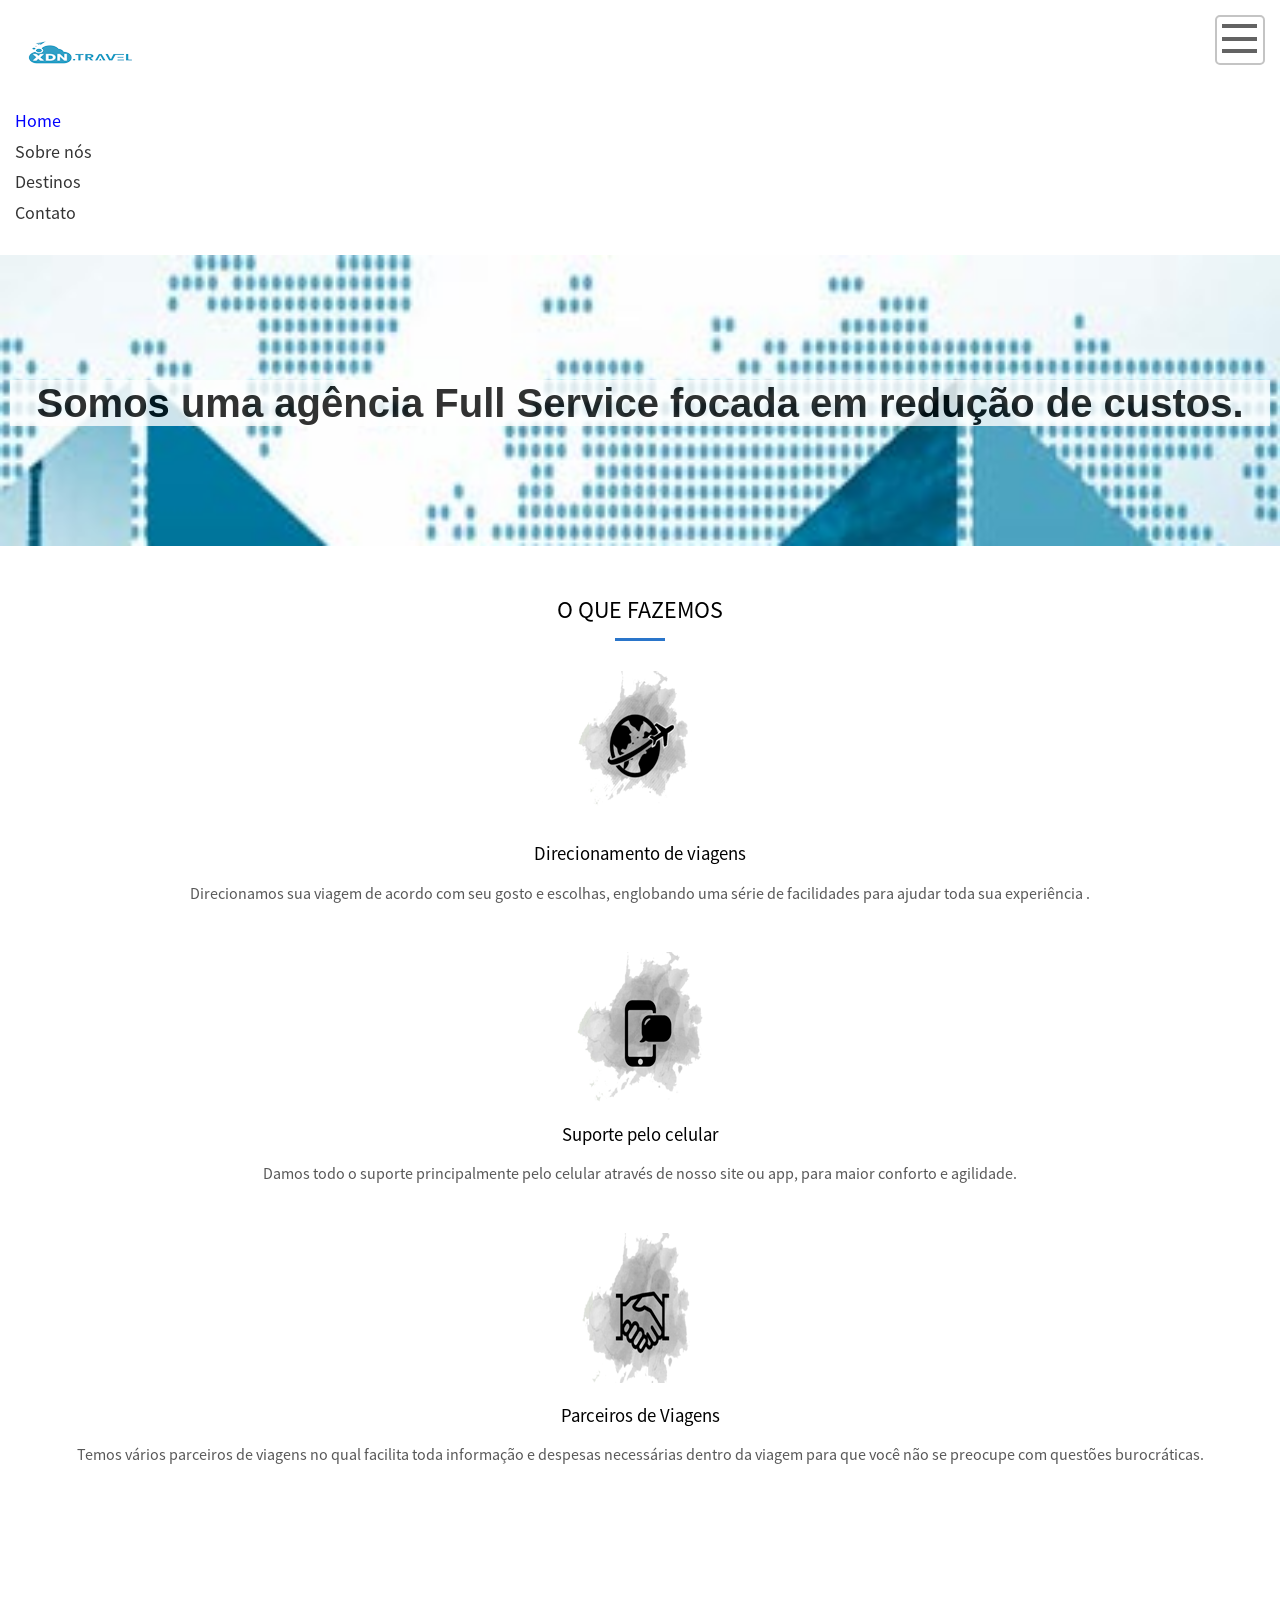
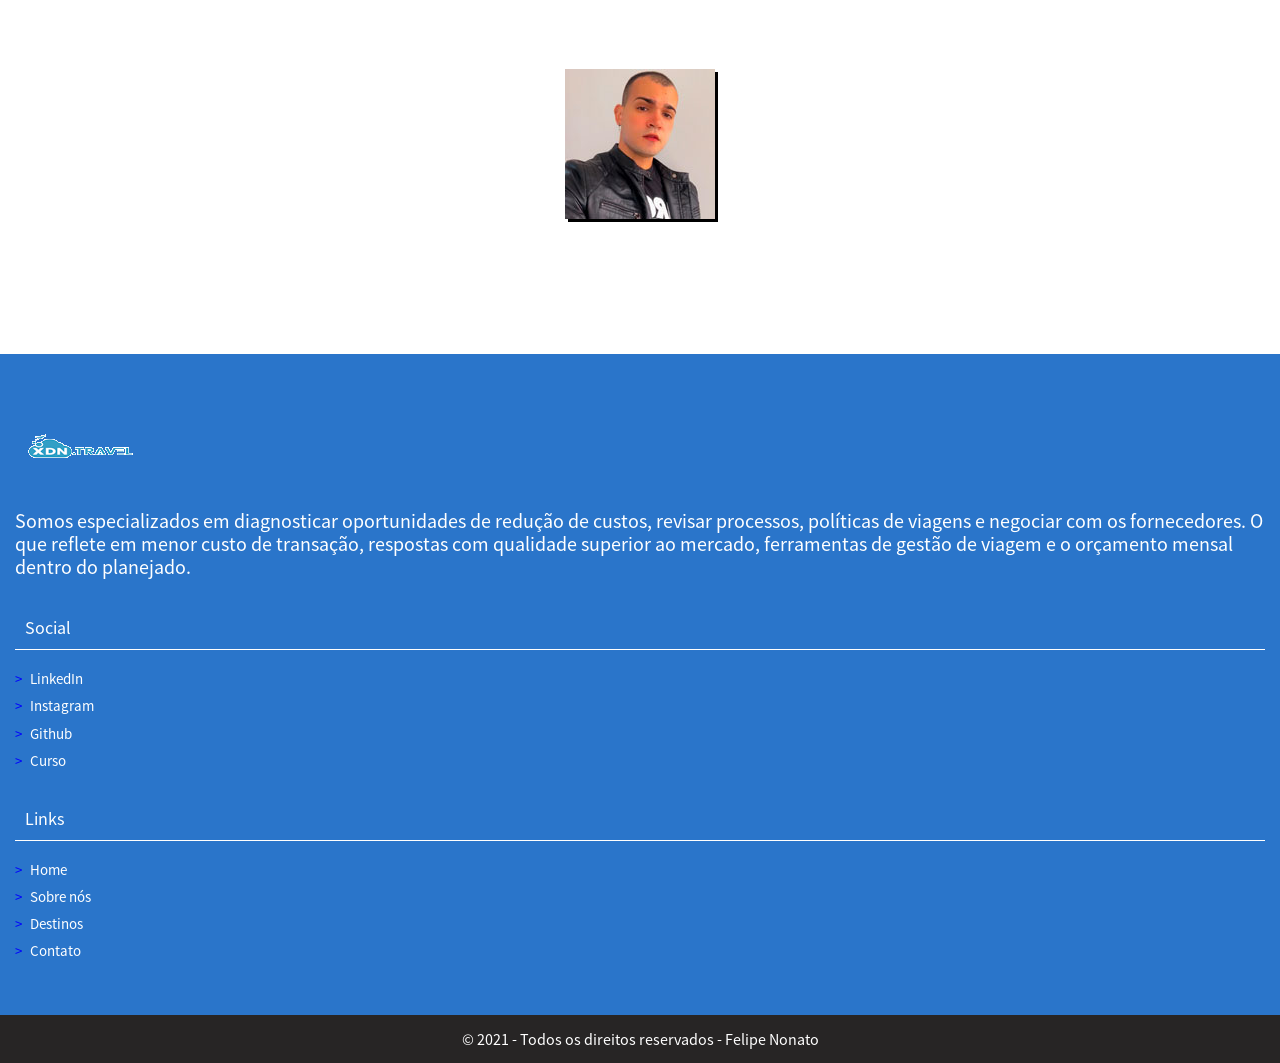
<file: index.html>
<!DOCTYPE html>
<html lang="pt-br">
<head>
    <meta charset="UTF-8">
    <meta http-equiv="X-UA-Compatible" content="IE=edge">
    <meta name="viewport" content="width=device-width, initial-scale=1.0">
    <title>Design Responsivo</title>
    <link rel="stylesheet" href="css/normalize.css">
    <link rel="stylesheet" href="css/style.css">
    <link rel="stylesheet" href="css/style-home.css">
</head>
<body>
    <header class="cabecalho">
        <h1 class="logo"></h1>
        <nav class="menu-principal">
            <button class="menu-principal__btn">Abrir/fechar menu</button>
            <ul class="menu-principal__lista">
                <li><a class="menu-principal__item menu-principal--atual" href="index.html">Home</a></li>
                <li><a class="menu-principal__item" href="sobre.html">Sobre nós</a></li>
                <li><a class="menu-principal__item" href="destinos.html">Destinos</a></li>
                <li><a class="menu-principal__item" href="contato.html">Contato</a></li>
            </ul>
        </nav>
    </header>
    <main>
        <header class="cabecalho-home">
            <h2 class="cabecalho-home__titulo">Somos uma agência Full Service focada em redução de custos.</h2>
            <a class="cabecalho-home__role" href="#servicos">Role para ver mais</a>
        </header>
        <section id="servicos" class="servicos"><!--secao servicos-->
            <h2 class="home__titulo">O que fazemos</h2>
            <section class="servicos__item"> 
                <img src="img/img-pginicial/aviao.png" alt="icone aviao">
                <h3>Direcionamento de viagens</h3>
                <p class="servicos__texto">Direcionamos sua viagem de acordo com seu gosto e escolhas, englobando uma série de facilidades para ajudar toda sua experiência .</p>
            </section>
            <section class="servicos__item">
                <img src="img/img-pginicial/celular.png" alt="ajuda celular">
                <h3>Suporte pelo celular</h3>
                <p class="servicos__texto">Damos todo o suporte principalmente pelo celular através de nosso site ou app, para maior conforto e agilidade.</p>
            </section>
            <section class="servicos__item">
                <img src="img/img-pginicial/parceiros.png" alt="parceiros de negocios">
                <h3>Parceiros de Viagens</h3>
                <p class="servicos__texto">Temos vários parceiros de viagens no qual facilita toda informação e despesas necessárias dentro da viagem para que você não se preocupe com questões burocráticas.</p>
            </section>
        </section><!--fim secao servicos-->
        <section class="depoimentos"><!--secao depoimentos-->
            <h2 class="home__titulo home__titulo--branco">O que falam de nós</h2>
            <section class="depoimentos__item">
                <img class="depoimentos__img" src="img/img-pginicial/fotoperfil1.jpg" alt="foto perfil">
                <p class="depoimentos__texto">Empresa excelente, muito dedicada a atender às necessidades de seus clientes. Recomendo!</p>
                <p class="depoimentos__pessoa">Felipe Nonato - Software Enginner</p>
            </section>
        </section><!--fim secao depoimentos-->
    </main>
    <footer class="rodape">
        <div class="rodape__linha-1">
            <div class="rodape__coluna">
                <a href="index.html" class="logo"></a>
            <p>Somos especializados em diagnosticar oportunidades de redução de custos, revisar processos, políticas de viagens e negociar com os fornecedores. O que reflete em menor custo de transação, respostas com qualidade superior ao mercado, ferramentas de gestão de viagem e o orçamento mensal dentro do planejado.</p>
            </div>
            <div class="rodape__coluna">
                <h2 class="rodape__titulo">Social</h2>
                <ul class="rodape__lista-links">
                    <li><a class="rodape__lista-links__item" href="https://www.linkedin.com/in/felipe-nonato-604577113/" target="_blank">LinkedIn</a></li>
                    <li><a class="rodape__lista-links__item" href="https://www.instagram.com/felipe__nonato/" target="_blank">Instagram</a></li>
                    <li><a class="rodape__lista-links__item" href="https://github.com/Lipe-27" target="_blank">Github</a></li>
                    <li><a class="rodape__lista-links__item" href="https://www.udemy.com/course/desenvolvimento-responsivo-com-html5-css3-e-javascript/" target="_blank">Curso</a></li>
                </ul>
            </div>
            <div class="rodape__coluna">
                <h2 class="rodape__titulo">Links</h2>
                <ul class="rodape__lista-links">
                    <li><a class="rodape__lista-links__item" href="index.html">Home</a></li>
                    <li><a class="rodape__lista-links__item" href="sobre.html">Sobre nós</a></li>
                    <li><a class="rodape__lista-links__item" href="destinos.html">Destinos</a></li>
                    <li><a class="rodape__lista-links__item" href="contato.html">Contato</a></li>
                </ul>
            </div>
        </div>
        <div class="rodape__linha-2">
            © 2021 - Todos os direitos reservados - Felipe Nonato
        </div>
    </footer>   
</body>
</html>
</file>
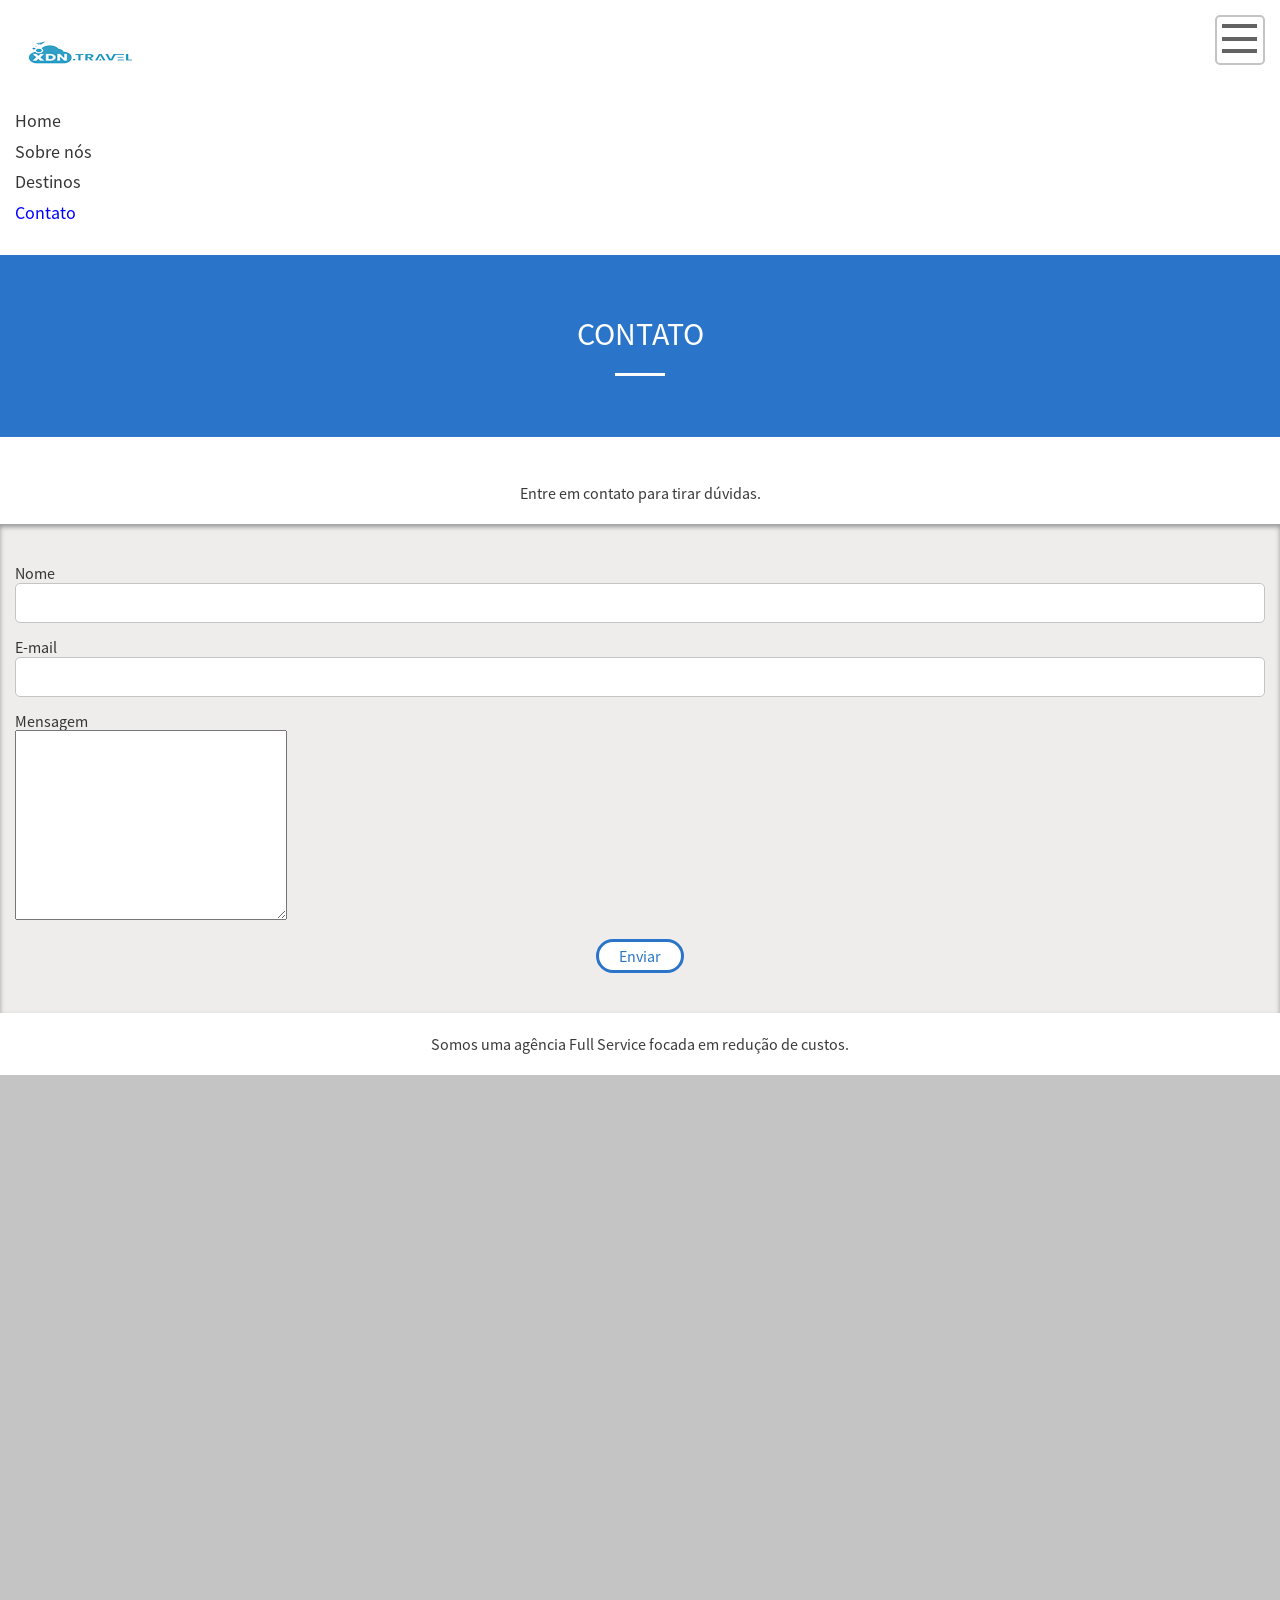
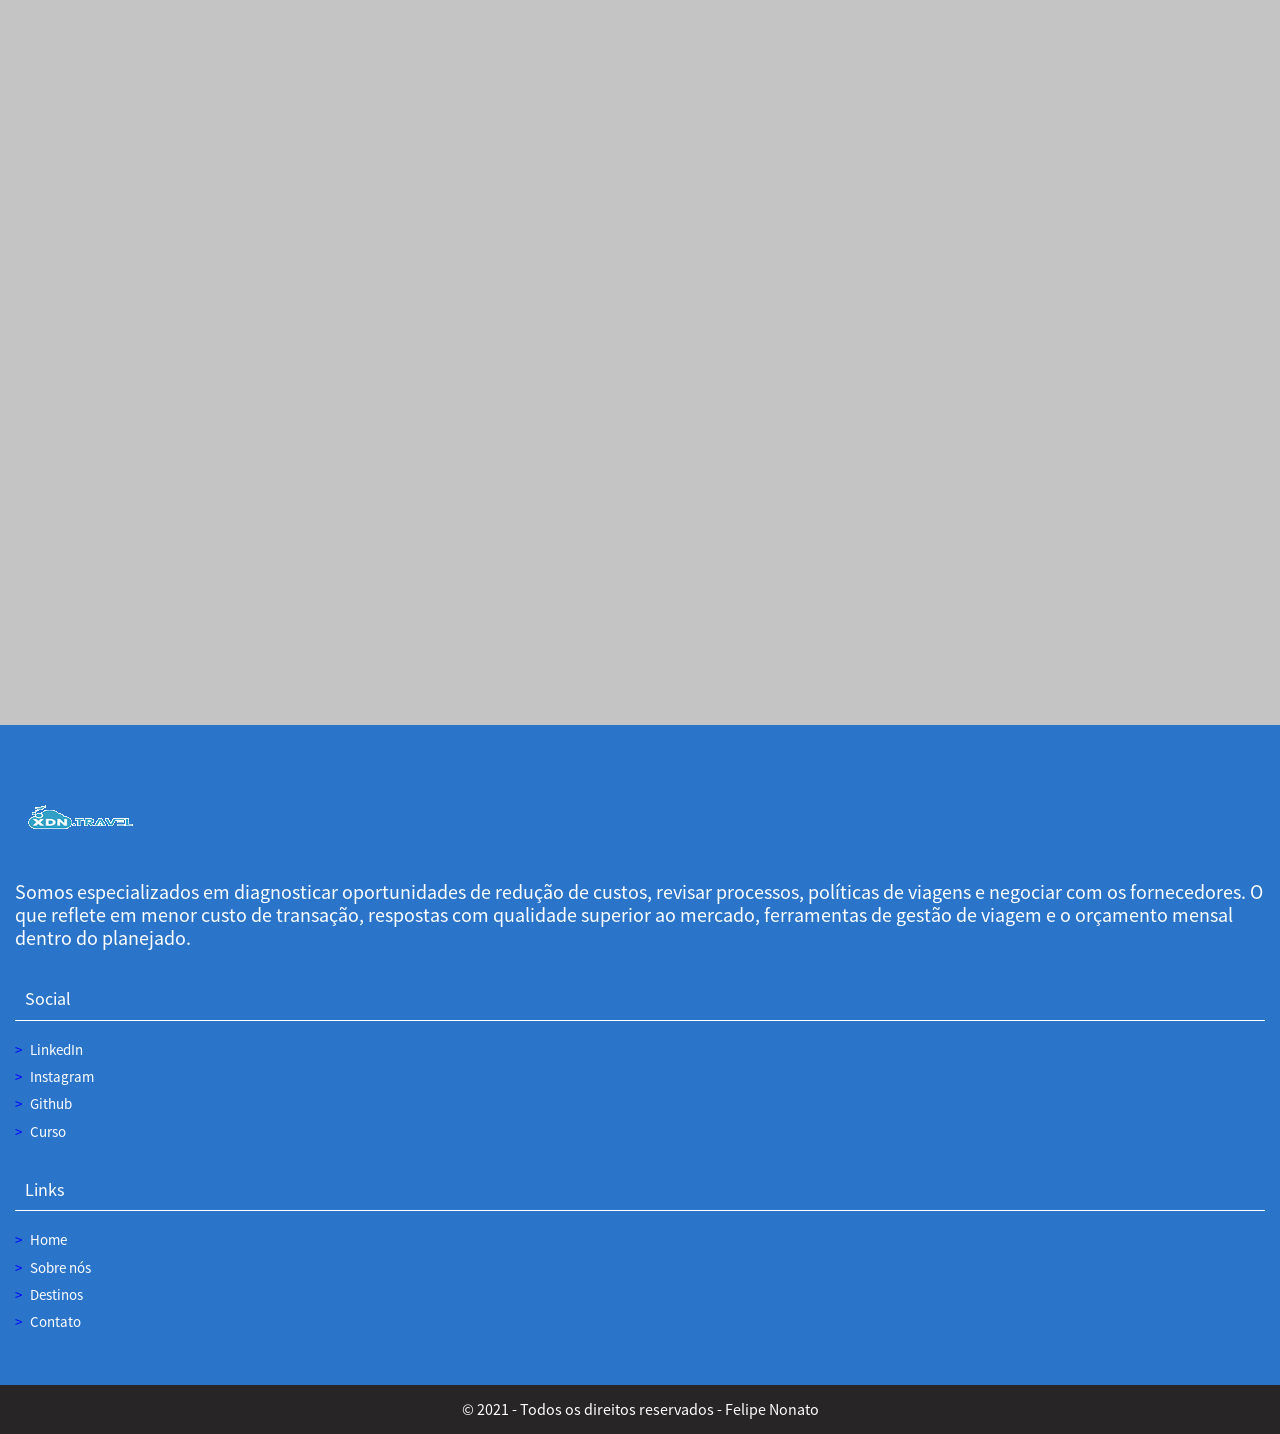
<file: contato.html>
<!DOCTYPE html>
<html lang="pt-br">
<head>
    <meta charset="UTF-8">
    <meta http-equiv="X-UA-Compatible" content="IE=edge">
    <meta name="viewport" content="width=device-width, initial-scale=1.0">
    <title>Design Responsivo - Contato</title>
    <link rel="stylesheet" href="css/normalize.css">
    <link rel="stylesheet" href="css/style.css">
    <link rel="stylesheet" href="css/style.pagina.css">
    <link rel="stylesheet" href="css/style.contato.css">
</head>
<body>
    <header class="cabecalho">
        <a href="index.html" class="logo"></a>
        <nav class="menu-principal">
            <button class="menu-principal__btn">Abrir/fechar menu</button>
            <ul class="menu-principal__lista">
                <li><a class="menu-principal__item" href="index.html">Home</a></li>
                <li><a class="menu-principal__item" href="sobre.html">Sobre nós</a></li>
                <li><a class="menu-principal__item" href="destinos.html">Destinos</a></li>
                <li><a class="menu-principal__item menu-principal--atual" href="contato.html">Contato</a></li>
            </ul>
        </nav>
    </header>
    <main>
        <header class="pagina-cabecalho">
            <h1 class="pagina-cabecalho__titulo">Contato</h1>
        </header>
        <section class="pagina-conteudo">
            <p class="text-center">Entre em contato para tirar dúvidas.</p>
            <form action="#" class="formulario">
                <div class="formulario__grupo">
                    <label class="formulario__label" for="nome">Nome</label><br>
                    <input class="formulario__campo" id="nome" type="text" name="nome">
                </div>
                <div class="formulario__grupo">
                    <label class="formulario__label" for="email">E-mail</label><br>
                    <input class="formulario__campo" id="email" type="email" name="email">
                </div>
                <div class="formulario__grupo">
                    <label class="formulario__label" for="mensagem">Mensagem</label><br>
                    <textarea class="formul ario__campo" name="mensagem" id="mensagem" cols="30" rows="10"></textarea>
                </div>
                <input class="formulario__botao" type="submit" value="Enviar">
            </form>
            <p class="text-center">Somos uma agência Full Service focada em redução de custos.</p>
            <div class="mapa">
                <iframe src="https://www.google.com/maps/embed?pb=!1m14!1m8!1m3!1d15096.08035796159!2d-48.2782411!3d-18.9305049!3m2!1i1024!2i768!4f13.1!3m3!1m2!1s0x0%3A0x46d50f4f6b0c1268!2sxdn.travel!5e0!3m2!1spt-BR!2sbr!4v1624330891705!5m2!1spt-BR!2sbr" width="600" height="450" style="border:0;" allowfullscreen="" loading="lazy"></iframe>
            </div>
        </section>
    </main>
    <footer class="rodape">
        <div class="rodape__linha-1">
            <div class="rodape__coluna">
                <a href="index.html" class="logo"></a>
            <p>Somos especializados em diagnosticar oportunidades de redução de custos, revisar processos, políticas de viagens e negociar com os fornecedores. O que reflete em menor custo de transação, respostas com qualidade superior ao mercado, ferramentas de gestão de viagem e o orçamento mensal dentro do planejado.</p>
            </div>
            <div class="rodape__coluna">
                <h2 class="rodape__titulo">Social</h2>
                <ul class="rodape__lista-links">
                    <li><a class="rodape__lista-links__item" href="https://www.linkedin.com/in/felipe-nonato-604577113/" target="_blank">LinkedIn</a></li>
                    <li><a class="rodape__lista-links__item" href="https://www.instagram.com/felipe__nonato/" target="_blank">Instagram</a></li>
                    <li><a class="rodape__lista-links__item" href="https://github.com/Lipe-27" target="_blank">Github</a></li>
                    <li><a class="rodape__lista-links__item" href="https://www.udemy.com/course/desenvolvimento-responsivo-com-html5-css3-e-javascript/" target="_blank">Curso</a></li>
                </ul>
            </div>
            <div class="rodape__coluna">
                <h2 class="rodape__titulo">Links</h2>
                <ul class="rodape__lista-links">
                    <li><a class="rodape__lista-links__item" href="index.html">Home</a></li>
                    <li><a class="rodape__lista-links__item" href="sobre.html">Sobre nós</a></li>
                    <li><a class="rodape__lista-links__item" href="destinos.html">Destinos</a></li>
                    <li><a class="rodape__lista-links__item" href="contato.html">Contato</a></li>
                </ul>
            </div>
        </div>
        <div class="rodape__linha-2">
            © 2021 - Todos os direitos reservados - Felipe Nonato
        </div>
    </footer>   
</body>
</html>
</file>
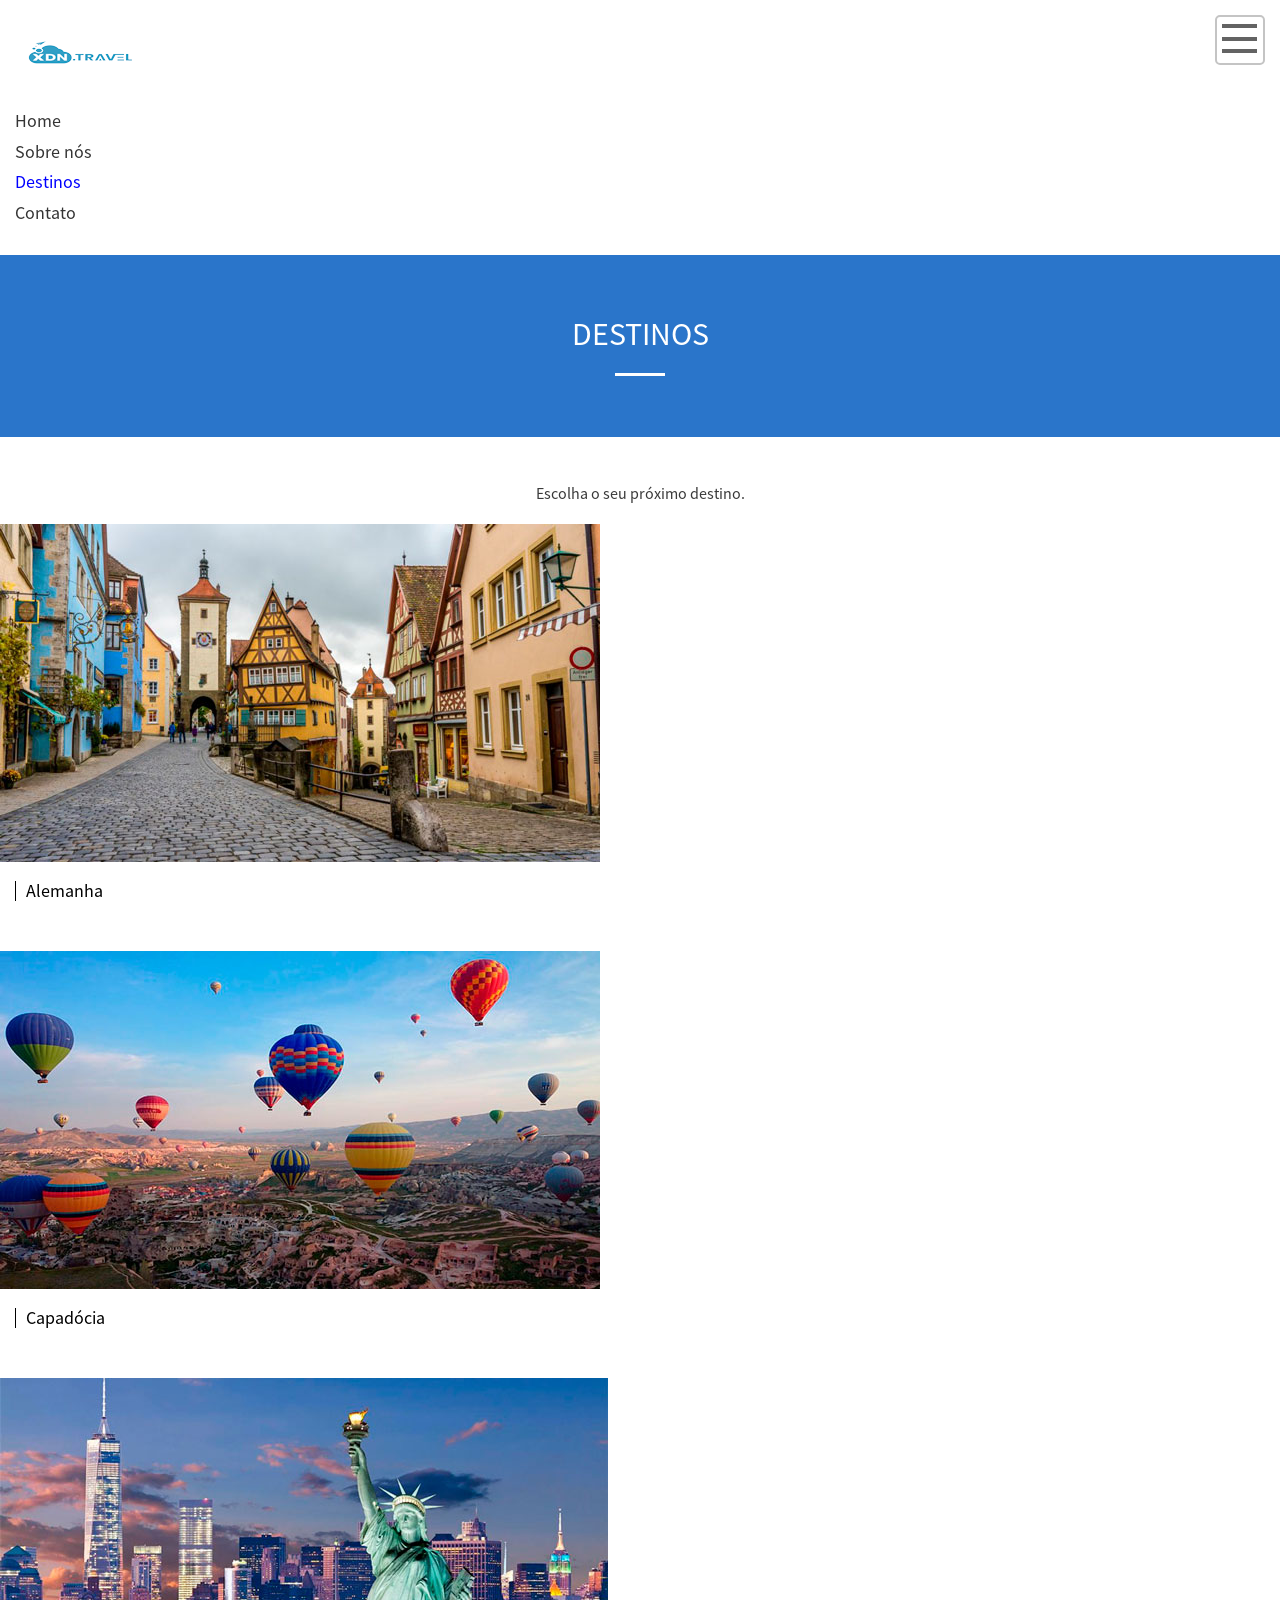
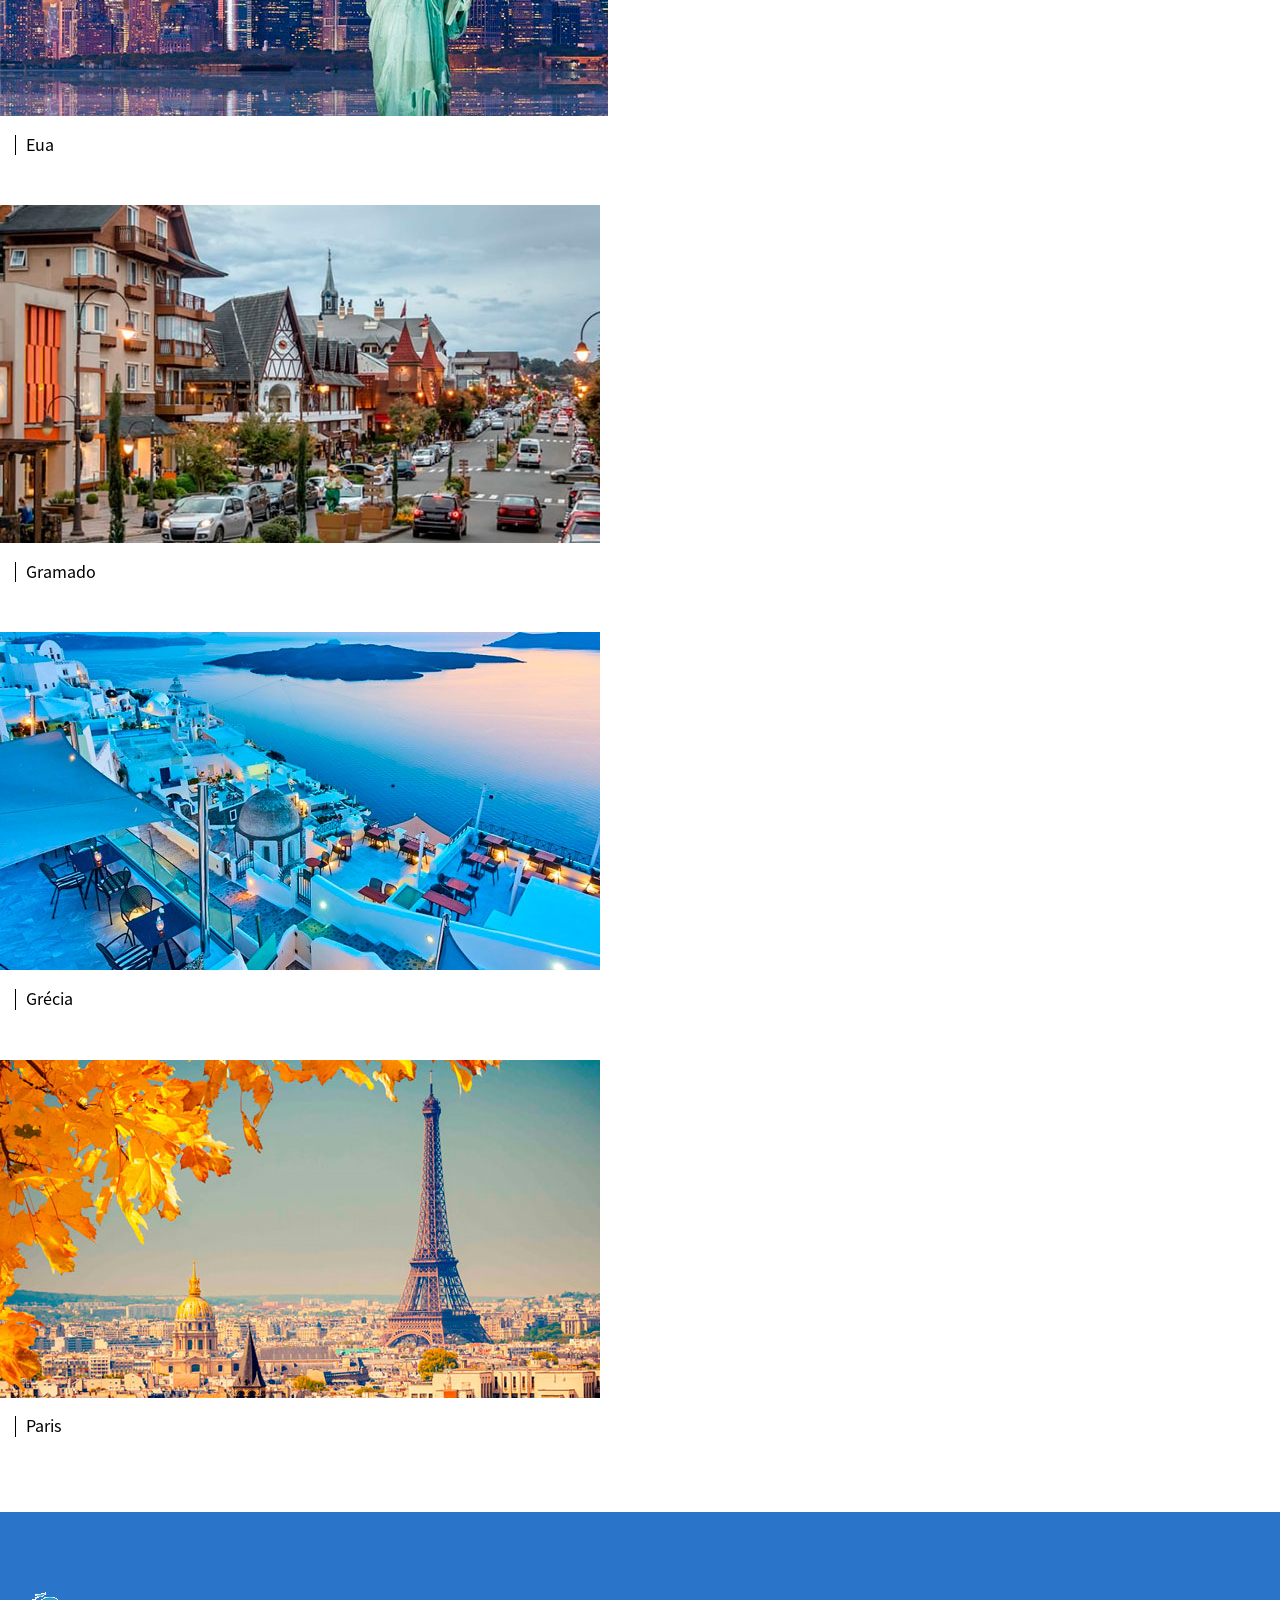
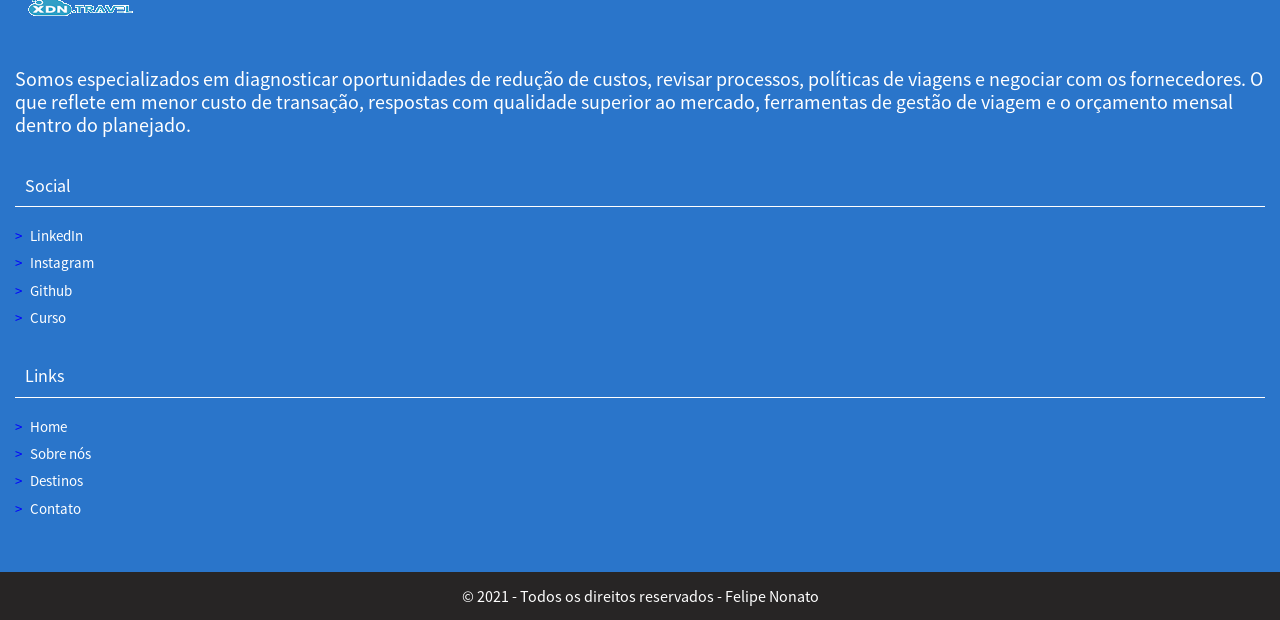
<file: destinos.html>
<!DOCTYPE html>
<html lang="pt-br">
<head>
    <meta charset="UTF-8">
    <meta http-equiv="X-UA-Compatible" content="IE=edge">
    <meta name="viewport" content="width=device-width, initial-scale=1.0">
    <title>Design Responsivo - Destinos</title>
    <link rel="stylesheet" href="css/normalize.css">
    <link rel="stylesheet" href="css/style.css">
    <link rel="stylesheet" href="css/style.pagina.css">
    <link rel="stylesheet" href="css/style.destinos.css">
</head>
<body>
    <header class="cabecalho">
        <a href="index.html" class="logo"></a>
        <nav class="menu-principal">
            <button class="menu-principal__btn">Abrir/fechar menu</button>
            <ul class="menu-principal__lista">
                <li><a class="menu-principal__item" href="index.html">Home</a></li>
                <li><a class="menu-principal__item" href="sobre.html">Sobre nós</a></li>
                <li><a class="menu-principal__item menu-principal--atual" href="destinos.html">Destinos</a></li>
                <li><a class="menu-principal__item" href="contato.html">Contato</a></li>
            </ul>
        </nav>
    </header>
    <main>
        <header class="pagina-cabecalho">
            <h1 class="pagina-cabecalho__titulo">Destinos</h1>
        </header>
        <section class="pagina-conteudo">
            <p class="text-center">Escolha o seu próximo destino.</p>
            <nav>
                <ul class="lista-trabalhos">
                    <li class="lista-trabalhos__item">
                        <a href="/img/img-destinos/alemanha.jpg">
                            <img class="lista-trabalhos__img" src="/img/img-destinos/miniaturas/alemanha.jpg" alt="alemanha">
                            <h2 class="lista-trabalho__titulo">Alemanha</h2>
                        </a>
                    </li>
                    <li class="lista-trabalhos__item">
                        <a href="/img/img-destinos/Capadócia-1.jpg">
                            <img src="/img/img-destinos/miniaturas/Capadócia-1.jpg" alt="capadocia">
                            <h2 class="lista-trabalho__titulo">Capadócia</h2>
                        </a>
                    </li>
                    <li class="lista-trabalhos__item">
                        <a href="/img/img-destinos/EstadosUnidos.jpg">
                            <img src="/img/img-destinos/miniaturas/EstadosUnidos.jpg" alt="capadocia">
                            <h2 class="lista-trabalho__titulo">Eua</h2>
                        </a>
                    </li>
                    <li class="lista-trabalhos__item">
                        <a href="/img/img-destinos/Gramado.jpg">
                            <img src="/img/img-destinos/miniaturas/Gramado.jpg" alt="capadocia">
                            <h2 class="lista-trabalho__titulo">Gramado</h2>
                        </a>
                    </li>
                    <li class="lista-trabalhos__item">
                        <a href="/img/img-destinos/grecia-santorini.jpg">
                            <img src="/img/img-destinos/miniaturas/grecia-santorini.jpg" alt="capadocia">
                            <h2 class="lista-trabalho__titulo">Grécia</h2>
                        </a>
                    </li>
                    <li class="lista-trabalhos__item">
                        <a href="/img/img-destinos/parisjpg.jpg">
                            <img src="/img/img-destinos/miniaturas/parisjpg.jpg" alt="capadocia">
                            <h2 class="lista-trabalho__titulo">Paris</h2>
                        </a>
                    </li>
                </ul>
            </nav>
        </section>
    </main>
    <footer class="rodape">
        <div class="rodape__linha-1">
            <div class="rodape__coluna">
                <a href="index.html" class="logo"></a>
            <p>Somos especializados em diagnosticar oportunidades de redução de custos, revisar processos, políticas de viagens e negociar com os fornecedores. O que reflete em menor custo de transação, respostas com qualidade superior ao mercado, ferramentas de gestão de viagem e o orçamento mensal dentro do planejado.</p>
            </div>
            <div class="rodape__coluna">
                <h2 class="rodape__titulo">Social</h2>
                <ul class="rodape__lista-links">
                    <li><a class="rodape__lista-links__item" href="https://www.linkedin.com/in/felipe-nonato-604577113/" target="_blank">LinkedIn</a></li>
                    <li><a class="rodape__lista-links__item" href="https://www.instagram.com/felipe__nonato/" target="_blank">Instagram</a></li>
                    <li><a class="rodape__lista-links__item" href="https://github.com/Lipe-27" target="_blank">Github</a></li>
                    <li><a class="rodape__lista-links__item" href="https://www.udemy.com/course/desenvolvimento-responsivo-com-html5-css3-e-javascript/" target="_blank">Curso</a></li>
                </ul>
            </div>
            <div class="rodape__coluna">
                <h2 class="rodape__titulo">Links</h2>
                <ul class="rodape__lista-links">
                    <li><a class="rodape__lista-links__item" href="index.html">Home</a></li>
                    <li><a class="rodape__lista-links__item" href="sobre.html">Sobre nós</a></li>
                    <li><a class="rodape__lista-links__item" href="destinos.html">Destinos</a></li>
                    <li><a class="rodape__lista-links__item" href="contato.html">Contato</a></li>
                </ul>
            </div>
        </div>
        <div class="rodape__linha-2">
            © 2021 - Todos os direitos reservados - Felipe Nonato
        </div>
    </footer>   
</body>
</html>
</file>
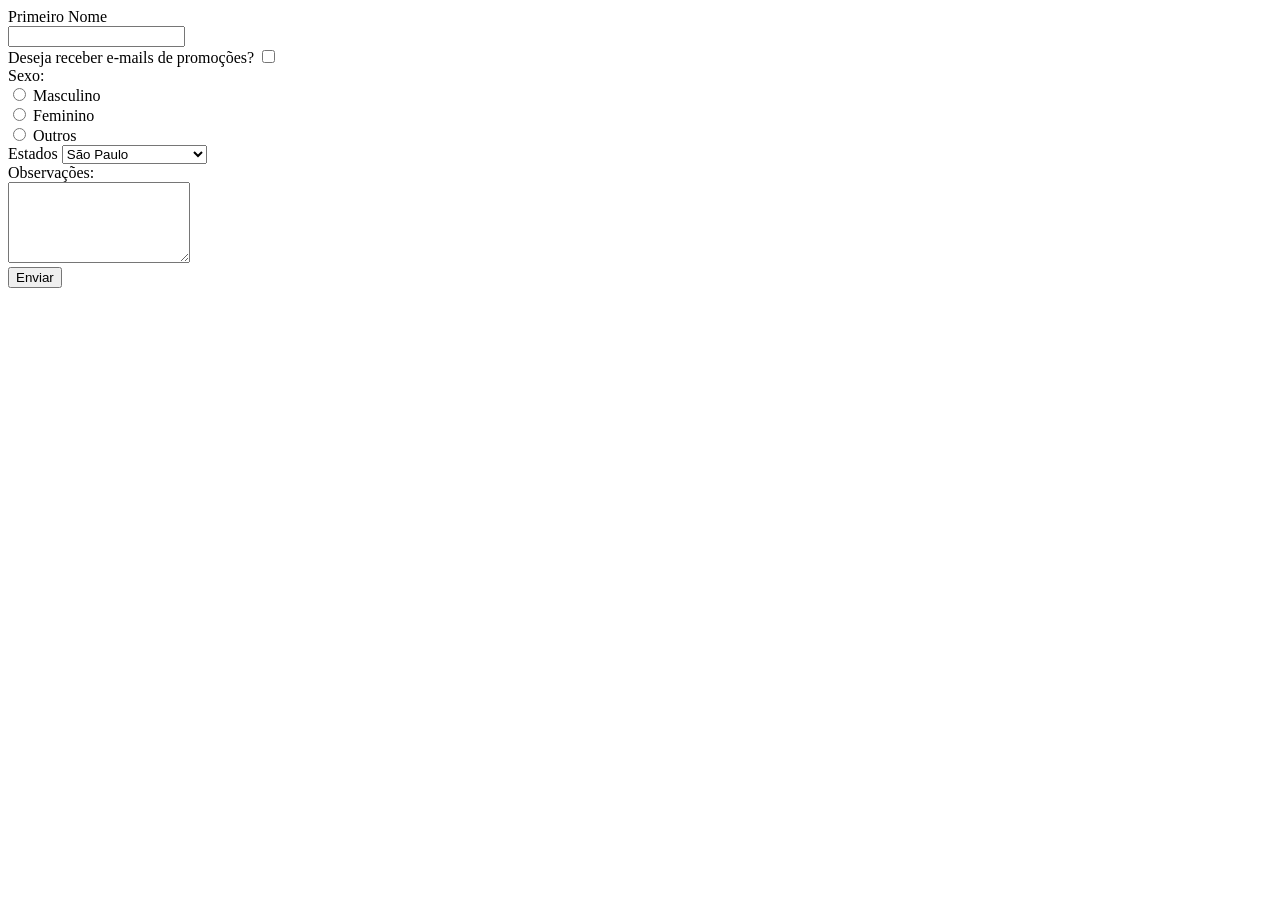
<file: formularios.html>
<!DOCTYPE html>
<html lang="pt-br">
<head>
    <meta charset="UTF-8">
    <meta http-equiv="X-UA-Compatible" content="IE=edge">
    <meta name="viewport" content="width=device-width, initial-scale=1.0">
    <title>Document</title>
</head>
<body>
    <form action="#">
        <div>
            <label for="primeironome">Primeiro Nome</label><br>
            <input id="primeironome" type="text" nome="primeironome"><br>            
        </div>
        <div>
            <label for="receberemails">Deseja receber e-mails de promoções?</label>
            <input id="receberemails" type="checkbox" nome="receberemails"><br>
        </div>
        <div>
            <label for="">Sexo:</label><br>

            <input id="sexomasculino" type="radio" name="sexo" value="masculino">
            <label for="sexomasculino">Masculino</label><br>

            <input id="sexofeminino" type="radio" nome="sexo" value="feminino">
            <label for="sexofeminino">Feminino</label><br>

            <input id="sexooutros" type="radio" nome="sexo" value="outros">
            <label for="sexooutros">Outros</label><br>

            <label for="estados">Estados</label>
            <select name="estados" id="estados">
                <option value="saopaulo">São Paulo</option>
                <option value="rio">Rio de Janeiro</option>
                <option value="bahia">Bahia</option>
                <option value="minas">Minas Gerais</option>
                <option value="riogrande">Rio Grande do Sul</option>
                <option value="goias">Goias</option>
                <option value="paraná">Paraná</option>
                <option value="pará">Pará</option>
                <option value="santacatarina">Santa Catarina</option>
                <option value="pernambuco">Pernambuco</option>
                <option value="amazonas">Amazonas</option>
                <option value="ceara">Ceará</option>
                <option value="sergipe">Sergipe</option>
                <option value="espiritosanto">Espirito Santo</option>
                <option value="maranhao">Maranhao</option>
                <option value="matogrosso">Mato Grosso</option>
                <option value="matogrossodosul">Mato Grosso do Sul</option>
                <option value="piaui">Piauí</option>
                <option value="paraiba">Paraíba</option>
                <option value="matogrossodosul">Mato Grosso do Sul</option>
                <option value="riograndedonorte">Rio Grande do Norte</option>
                <option value="tocatins">Tocatins</option>
                <option value="alagoas">Alagoas</option>
                <option value="amapa">Amapá</option>
                <option value="acre">Acre</option>
                <option value="rondonia">Rondônia</option>
                <option value="roraima">Roraima</option>
            </select><br>

            <label for="observacoes">Observações:</label><br>
            <textarea name="observacoes" id="observacoes" cols="20" rows="5"></textarea>
        </div>
        <input type="submit" value="Enviar">
    </form>
</body>
</html>
</file>
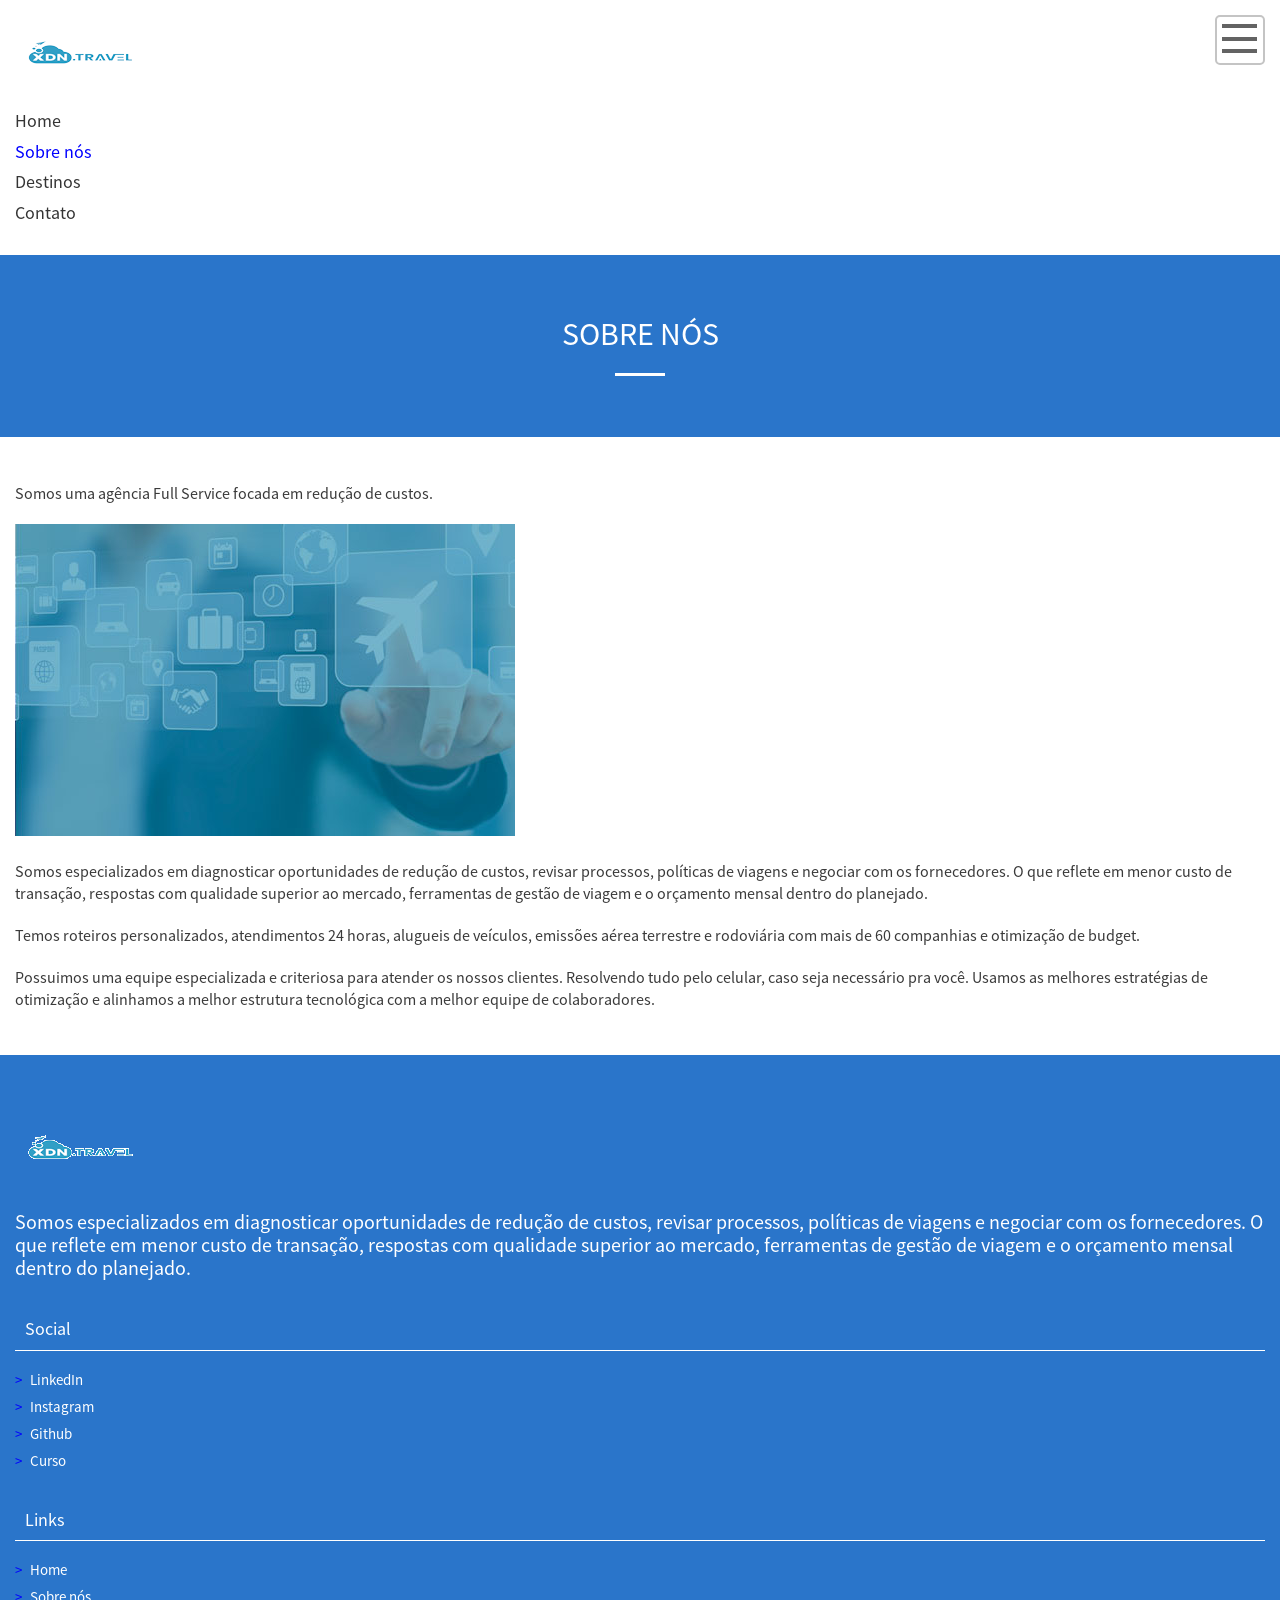
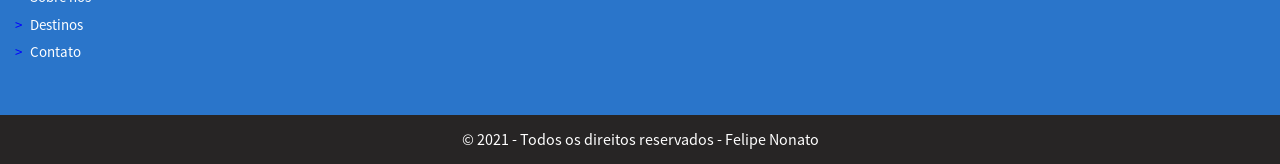
<file: sobre.html>
<!DOCTYPE html>
<html lang="pt-br">
<head>
    <meta charset="UTF-8">
    <meta http-equiv="X-UA-Compatible" content="IE=edge">
    <meta name="viewport" content="width=device-width, initial-scale=1.0">
    <title>Design Responsivo - Sobre nós</title>
    <link rel="stylesheet" href="css/normalize.css">
    <link rel="stylesheet" href="css/style.css">
    <link rel="stylesheet" href="css/style.pagina.css">
</head>
<body>
    <header class="cabecalho">
        <a href="index.html" class="logo"></a>
        <nav class="menu-principal">
            <button class="menu-principal__btn">Abrir/fechar menu</button>
            <ul class="menu-principal__lista">
                <li><a class="menu-principal__item" href="index.html">Home</a></li>
                <li><a class="menu-principal__item menu-principal--atual" href="sobre.html">Sobre nós</a></li>
                <li><a class="menu-principal__item" href="destinos.html">Destinos</a></li>
                <li><a class="menu-principal__item" href="contato.html">Contato</a></li>
            </ul>
        </nav>
    </header>
    <main>
        <article>
            <header class="pagina-cabecalho">
                <h1 class="pagina-cabecalho__titulo">Sobre nós</h1>
            </header>
            <section class="pagina-conteudo">
                <p>Somos uma agência Full Service focada em redução de custos.</p>
                <img src="img/aboutUs.jpg" alt="escolha de viagens">
                <p>Somos especializados em diagnosticar oportunidades de redução de custos, revisar processos, políticas de viagens e negociar com os fornecedores. O que reflete em menor custo de transação, respostas com qualidade superior ao mercado, ferramentas de gestão de viagem e o orçamento mensal dentro do planejado.</p>
                <p>Temos roteiros personalizados, atendimentos 24 horas, alugueis de veículos, emissões aérea terrestre e rodoviária com mais de 60 companhias e otimização de budget.</p>
                <p>Possuimos uma equipe especializada e criteriosa para atender os nossos clientes. Resolvendo tudo pelo celular, caso seja necessário pra você. Usamos as melhores estratégias de otimização e alinhamos a melhor estrutura tecnológica com a melhor equipe de colaboradores.</p>
            </section>
        </article>
    </main>
    <footer class="rodape">
        <div class="rodape__linha-1">
            <div class="rodape__coluna">
                <a href="index.html" class="logo"></a>
            <p>Somos especializados em diagnosticar oportunidades de redução de custos, revisar processos, políticas de viagens e negociar com os fornecedores. O que reflete em menor custo de transação, respostas com qualidade superior ao mercado, ferramentas de gestão de viagem e o orçamento mensal dentro do planejado.</p>
            </div>
            <div class="rodape__coluna">
                <h2 class="rodape__titulo">Social</h2>
                <ul class="rodape__lista-links">
                    <li><a class="rodape__lista-links__item" href="https://www.linkedin.com/in/felipe-nonato-604577113/" target="_blank">LinkedIn</a></li>
                    <li><a class="rodape__lista-links__item" href="https://www.instagram.com/felipe__nonato/" target="_blank">Instagram</a></li>
                    <li><a class="rodape__lista-links__item" href="https://github.com/Lipe-27" target="_blank">Github</a></li>
                    <li><a class="rodape__lista-links__item" href="https://www.udemy.com/course/desenvolvimento-responsivo-com-html5-css3-e-javascript/" target="_blank">Curso</a></li>
                </ul>
            </div>
            <div class="rodape__coluna">
                <h2 class="rodape__titulo">Links</h2>
                <ul class="rodape__lista-links">
                    <li><a class="rodape__lista-links__item" href="index.html">Home</a></li>
                    <li><a class="rodape__lista-links__item" href="sobre.html">Sobre nós</a></li>
                    <li><a class="rodape__lista-links__item" href="destinos.html">Destinos</a></li>
                    <li><a class="rodape__lista-links__item" href="contato.html">Contato</a></li>
                </ul>
            </div>
        </div>
        <div class="rodape__linha-2">
            © 2021 - Todos os direitos reservados - Felipe Nonato
        </div>
    </footer>   
</body>
</html>
</file>
<file: css/style.css>
*{
    box-sizing: border-box;
}

img{
    max-width: 100%;
    height: auto;
}

@font-face{
    font-family: "Source Sans Pro";
    src: url(../fonts/source-sans-pro/SourceSansPro-Regular.otf);
    font-weight: bold;
}

body{
    font-family: "Source Sans Pro";
}

.cabecalho{
    background: #fff;
    padding: 15px;
}

.logo{
    background-image: url(../img/img-pginicial/logotipo.png);
    background-repeat: no-repeat;
    display: block;
    width: 120px;
    height: 80px;
    text-align: -9999px;
    display: block;
    margin: 0;
}


.menu-principal__btn{
    display: block;
    width: 50px;
    height: 50px;
    text-indent: -9999px;
    background-color: #fff;
    background-image: url(../imgdocurso/menuprincipal-btn-bg.png);
    background-repeat: no-repeat;
    background-position: 5px 5px;
    border-color: #c4c4c4;
    border-style: solid;
    border-radius: 5px;
    cursor: pointer;
    position: absolute;
    top: 15px;
    right: 15px;
}

.menu-principal__btn--fechar{
    background-position: -48px 7px;
}

.menu-principal__lista {
    padding: 0;
    list-style: none;
}

.menu-principal__item{
    text-decoration: none;
    font-weight: bold;
    color: #343434;
    margin-bottom: 10px;
    display: block;
    font-size: 18px;
}

.menu-principal--atual{
    color:blue;
}

/*Rodapé*/

.rodape__linha-1{
    background-color: rgb(42, 117, 202);
    padding: 15px;
    background-size: cover;
    color: #fff;
    font-weight: bold;
    font-size: 20px
}

.rodape .logo{
    margin-bottom: 20px;
}

.rodape__linha-2{
    color: #fff;
    background-color: #272525;
    text-align: center;
    padding: 15px;
}

.rodape__coluna{
    margin-top: 40px;
    margin-bottom: 40px;
}

.rodape__titulo{
    border-bottom: 1px solid #fff;
    padding: 0  10px 10px 10px;
    font-size: 18px;
}

.rodape__lista-links{
    padding: 0;
}

li{
    list-style: none;
}
.rodape__lista-links__item{
    color: #fff;
    text-decoration: none;
    font-weight: bold;
    font-size: 15px;
    margin-bottom: 10px;
    display: block;
    list-style: none;
}

.rodape__lista-links__item::before{
    content: '>';
    margin-right: 8px;
    color: blue;
}
</file>
<file: css/style-home.css>
.cabecalho-home{
    background: url('../img/img-pginicial/capa.jpg') #000 no-repeat;
    background-color: #fff;
    background-size: cover;
    color: #000;
    text-align: center;
    padding: 120px 10px;
    font-weight: bold;
    font-family: Arial, Helvetica, sans-serif;
    font-size: 20px;
}

.cabecalho-home__titulo{
    margin-top: 5px;
    font-size: 40px;
    margin-bottom: 0;
    background-color: #fff;
    opacity: 80%;
}

.cabecalho-home__role{
    display: none;
    font-family: Arial, Helvetica, sans-serif;
    font-weight: bold;
    font-size: 20px;
}

.servicos{
    background-color: #fff;
}

.comentarios{
    background-color: #fff;
}

.home__titulo{
    text-align: center;
    text-transform: uppercase;
    margin-bottom: 30px;
}

.home__titulo::after{
    content: '';
    display: block;
    width: 50px;
    height: 3px;
    background-color: rgb(42, 117, 202) ;
    margin: 0 auto;
    margin-top: 15px;
}

.home__titulo--branco::after{
    background-color: #fff;
}

.servicos{
    padding: 30px 0;
}

.servicos__item{
    text-align: center;
    padding: 0 15px;
    margin-bottom: 50px;
}

.servicos__texto{
    color: #585858;
}

.depoimentos{
    background-image: linear-gradient(95deg, #c9d6ff 0, #428dff 50%, #0051e0 100%);
    background-attachment: fixed;
    color: #fff;
    padding: 30px 0;
}

.depoimentos__item{
    padding: 0 15px;
}

.depoimentos__img{
    margin: 0 auto;
    display: block;
    box-shadow: 3px 3px 0 #000;
    margin-bottom: 20px;
}

.depoimentos__pessoa{
    text-align: center;
    font-weight: bold;
    font-style: italic;
    margin-bottom: 20px;
}

.depoimentos__texto::before{
    background: url('../imgdocurso/aspas.png') no-repeat;
    content:'';
    display: inline-block;
    width: 25px;
    height: 23px;
    margin-right: 5px;
}

.depoimentos__texto{
    text-align: center;
    font-size: 18px;
    line-height: 24px;
}
</file>
<file: css/style.pagina.css>
.pagina-cabecalho{
    background-color: rgb(42, 117, 202);
    background-attachment: fixed;
    color: #fff;
    padding-top: 40px;
    padding-bottom: 40px;
}

.pagina-cabecalho__titulo{
    text-align: center;
    text-transform: uppercase;
}

.pagina-cabecalho__titulo::after{
    content: '';
    display: block;
    width: 50px;
    height: 3px;
    background-color: #fff;
    margin: 0 auto;
    margin-top: 20px;
}

.pagina-conteudo{
    padding: 15px;
    padding-top: 25px;
    padding-bottom: 25px;
}

.pagina-conteudo p{
    color: #3a3a3a;
    line-height: 22px;
    margin-top: 20px;
    margin-bottom: 20px;
}

.text-center{
    text-align: center;
}
</file>
<file: css/style.contato.css>
.formulario{
    background-color: #efecec;
    margin-left: -15px;
    margin-right: -15px;
    padding: 40px 15px 40px 15px; 
    box-shadow: inset 0 3px 5px #989898;
}

.formulario__grupo{
    margin-bottom: 15px;
}

.formulario__campo{
    width: 100%;
    border: 1px solid #c4c4c4;
    border-radius: 5px;
    padding: 10px 5px;
}

.formulario__label{
    color: #343434;
}

.formulario__botao{
    border: 3px solid rgb(42, 117, 202);
    border-radius: 300px;
    background-color: #fff;
    color: rgb(42, 117, 202);
    padding: 5px 20px;
    cursor: pointer;
    display: block;
    margin: 0 auto;
    font-weight: bold;

}

.mapa{
    background: #c4c4c4;
    height: 0;
    padding-bottom: 100%;
    position: relative;
    overflow:hidden;
    margin: 0 -15px -25px -15px;
}

.mapa iframe{
    width: 100% !important;
    height: 100% !important;
    position: absolute;
    top: 0;
    left: 0;
}
</file>
<file: css/style.destinos.css>
.lista-trabalhos{
    list-style: none;
    padding: 0;
}

.lista-trabalhos__item{
    margin-left: -15px;
    margin-right: -15px;
    margin-bottom: 50px;
}

.lista-trabalhos__item a{
    text-decoration: none;
}

.lista-trabalho__titulo{
    color: #000;
    font-size: 18px;
    margin-left: 15px;
    border-left: 1px solid #000;
    padding-left: 10px;
}
</file>
